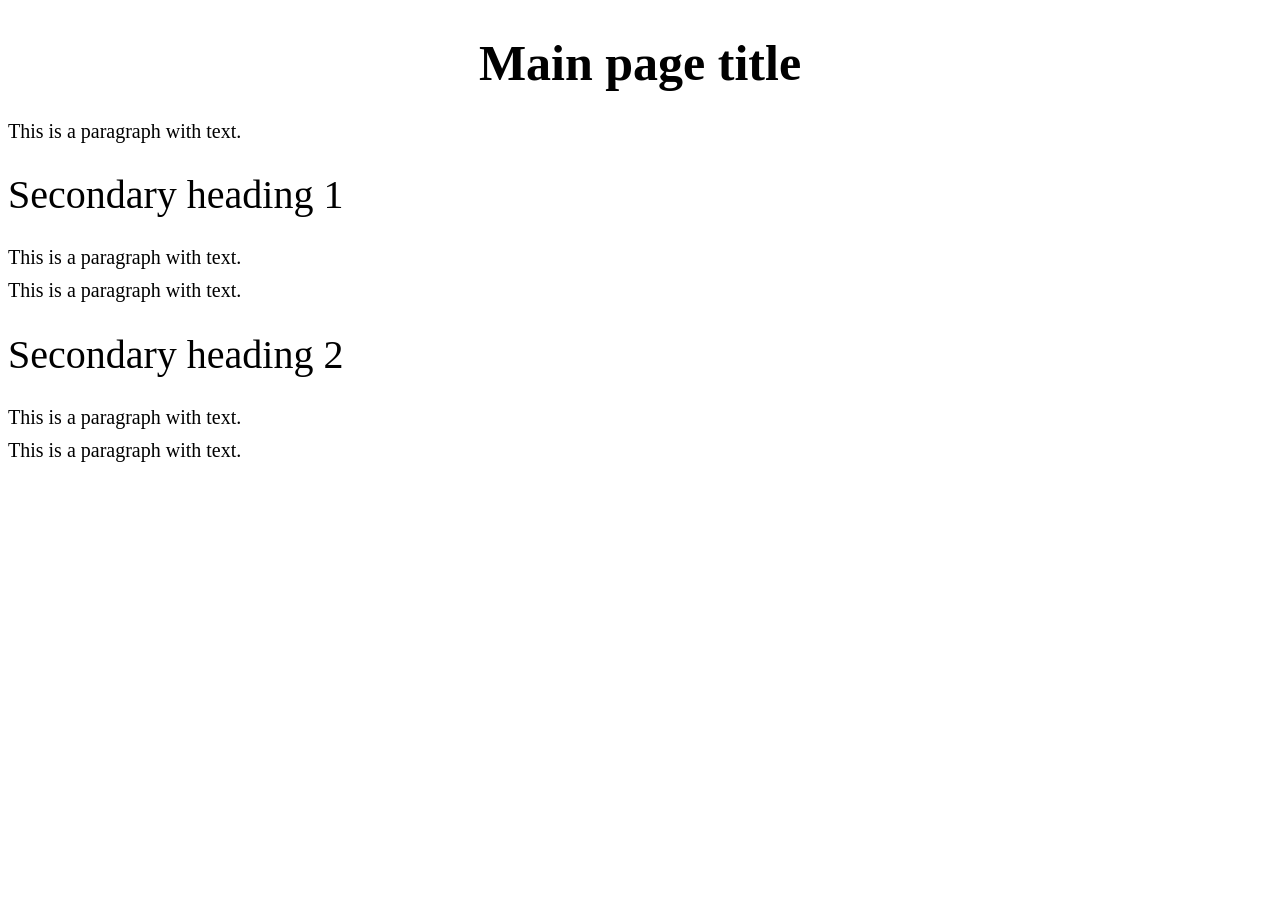
<file: second_lab/index.html>
<!doctype html>
<html>
    <head>
        <meta charset="utf-8">
        <title>Work with css</title>
        <link rel="stylesheet" href="style.css">
    </head>
    <body>      
        <h1>Main page title</h1>
            <p>
                This is a paragraph with text.
            </p>

            <h2>Secondary heading 1</h2>
            <p>
                This is a paragraph with text.
            </p>
            <p>
                This is a paragraph with text.
            </p>

            <h2>Secondary heading 2</h2>
            <p>
                This is a paragraph with text.
            </p>
            <p>
                This is a paragraph with text.
            </p>
    </body>
</html>
</file>
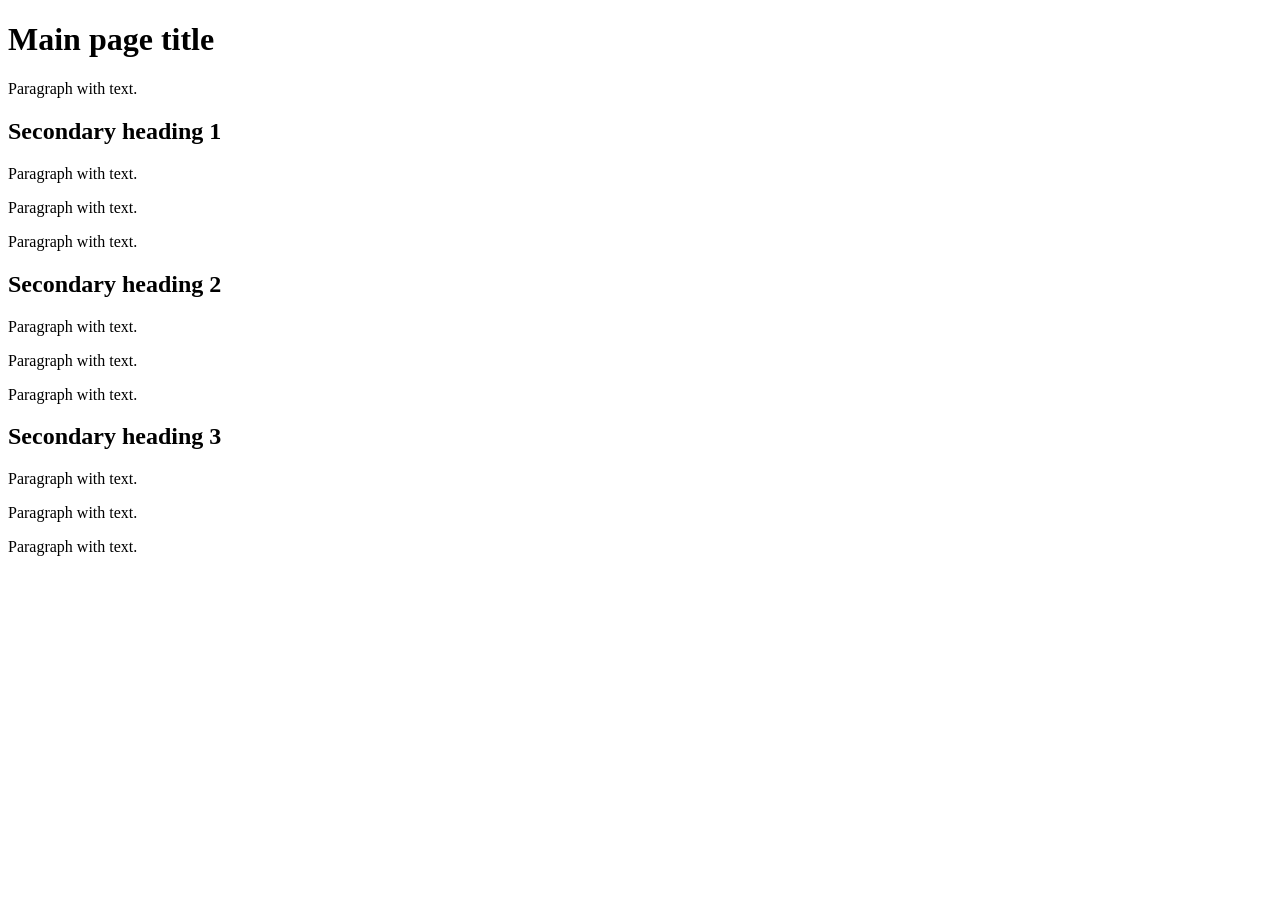
<file: first_lab/1.html>
<!doctype html>
<html>
    <head>
    <meta charset="utf-8">
        <title>1-st exercise</title>
    </head>
    <body>
        <h1>Main page title</h1>
            <p>Paragraph with text.</p>
        <h2>Secondary heading 1</h2>
             <p>Paragraph with text.</p>
             <p>Paragraph with text.</p>
             <p>Paragraph with text.</p>
        <h2>Secondary heading 2</h2>
             <p>Paragraph with text.</p>
             <p>Paragraph with text.</p>
             <p>Paragraph with text.</p>
        <h2>Secondary heading 3</h2>
             <p>Paragraph with text.</p>
             <p>Paragraph with text.</p>
             <p>Paragraph with text.</p>
        
    </body>
</html>
</file>
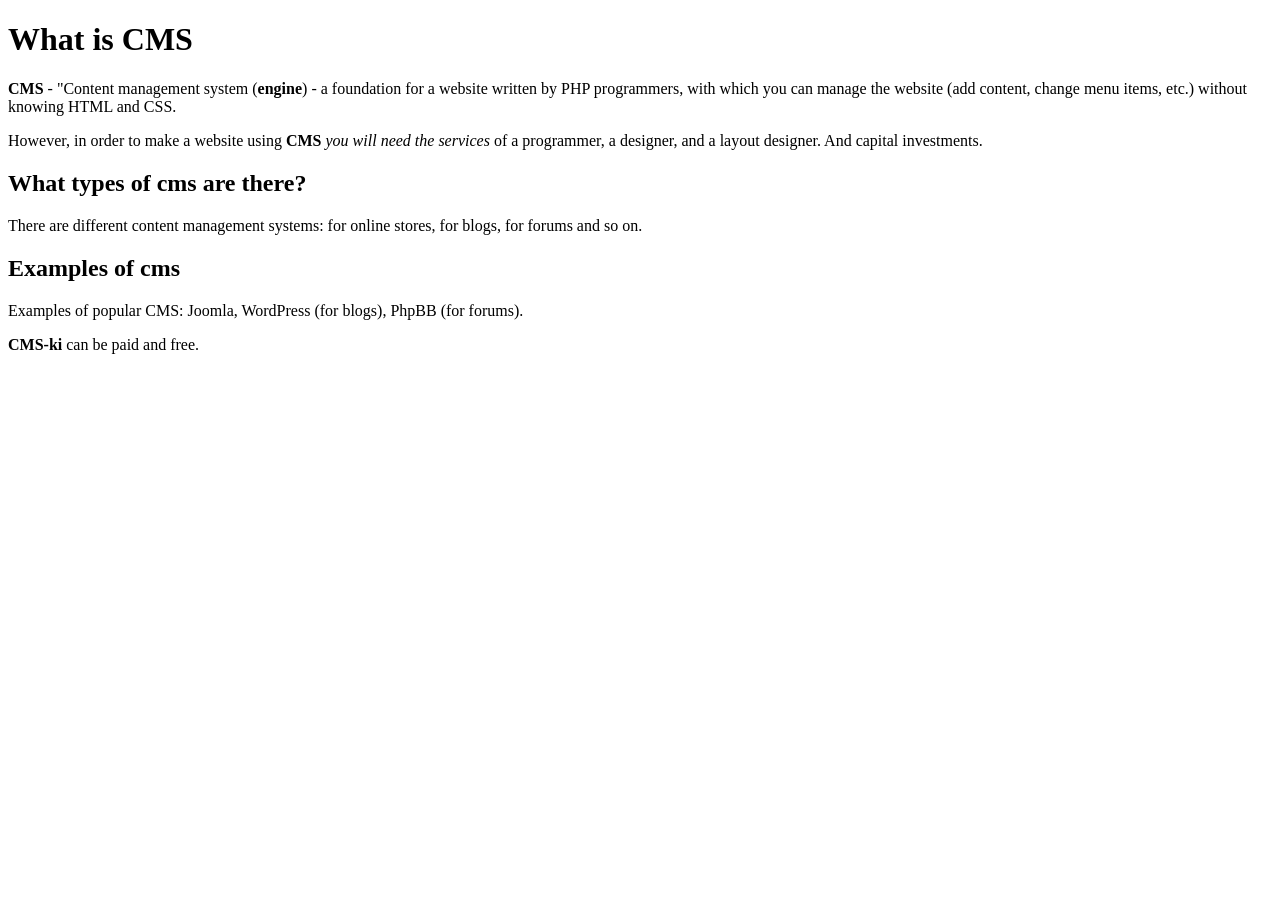
<file: first_lab/2.html>
<!DOCTYPE html>
<HTML>
    <head>
        <meta charset="utf-8">
        <title>2-nd exercise</title>
    </head>
    <body>
        <h1>What is CMS</h1>
            <p><b>CMS</b> - "Content management system (<b>engine</b>) - a foundation for a website written by PHP programmers, with which you can manage the website (add content, change menu items, etc.) without knowing HTML and CSS.</p>
            <p>However, in order to make a website using <b>CMS</b> <i>you will need the services</i> of a programmer, a designer, and a layout designer. And capital investments.</p>
        <h2>What types of cms are there?</h2>
            <p>There are different content management systems: for online stores, for blogs, for forums and so on.</p>
        <h2>Examples of cms</h2>
            <p>Examples of popular CMS: Joomla, WordPress (for blogs), PhpBB (for forums).</p>
            <p><b>CMS-ki</b> can be paid and free.</p>
    </body>
    
</HTML>
</file>
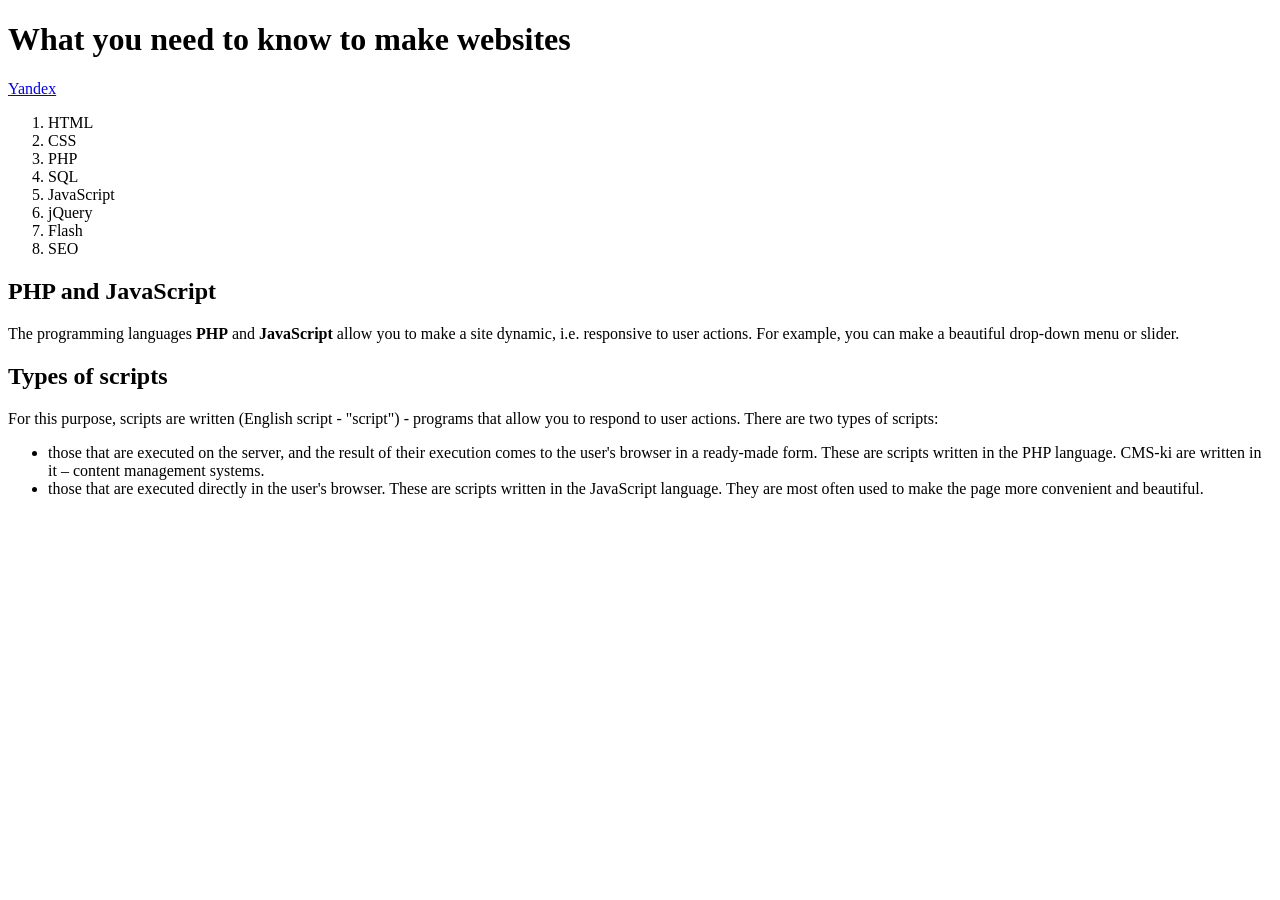
<file: first_lab/3.html>
<!DOCTYPE html>
<HTML>
    <head>
        <meta charset="utf-8">
        <title>3</title>
    </head>
    <body>
        <h1>What you need to know to make websites</h1>
        <p><a href="https://ya.ru/">Yandex</a></p>
        <ol>
            <li>HTML</li>
            <li>CSS</li>
            <li>PHP</li>
            <li>SQL</li>
            <li>JavaScript</li>
            <li>jQuery</li>
            <li>Flash</li>
            <li>SEO</li>
        </ol>

        <h2>PHP and JavaScript</h2>
            <p>The programming languages <b>PHP</b> and <b>JavaScript</b> allow you to make a site dynamic, i.e. responsive to user actions. For example, you can make a beautiful drop-down menu or slider.</p>
        <h2>Types of scripts</h2>
            <p>For this purpose, scripts are written (English script - "script") - programs that allow you to respond to user actions. There are two types of scripts:</p>
            <ul>
                <li>those that are executed on the server, and the result of their execution comes to the user's browser in a ready-made form. These are scripts written in the PHP language. CMS-ki are written in it – content management systems.</li>
                <li>those that are executed directly in the user's browser. These are scripts written in the JavaScript language. They are most often used to make the page more convenient and beautiful.</li>
            </ul>

        </body>
    
</HTML>
</file>
<file: second_lab/style.css>
h1{
    font-size: 50px;
    text-align: center;
}
h2{
    font-size: 40px;
    font-weight: normal;
}
p{
    font: 20px/13px "Times new roman";
}
</file>
